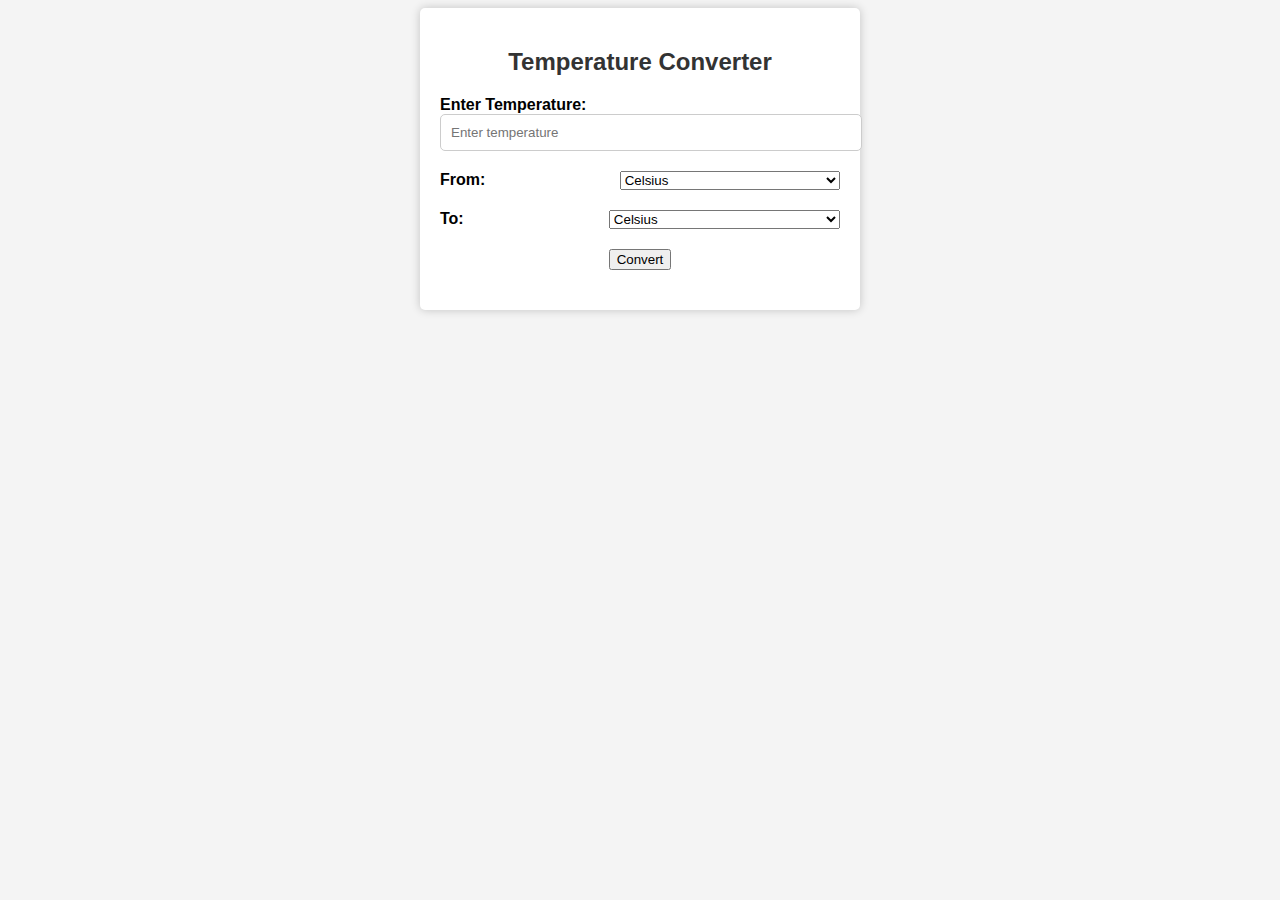
<file: temperature.html>
<!DOCTYPE html>
<html lang="en">
<head>
    <meta charset="UTF-8">
    <meta name="viewport" content="width=device-width, initial-scale=1.0">
    <title>Temperature Converter</title>
    <style>
        body {
            font-family: Arial, sans-serif;
            background-color: #f4f4f4;
            text-align: center;
        }
        .container {
            max-width: 400px;
            margin: 0 auto;
            background-color: #fff;
            padding: 20px;
            border-radius: 5px;
            box-shadow: 0 0 10px rgba(0, 0, 0, 0.2);
        }
        h2 {
            color: #333;
        }
        .input-group {
            margin: 20px 0;
        }
        .input-group label {
            display: block;
            text-align: left;
            font-weight: bold;
        }
        .input-group input {
            width: 100%;
            padding: 10px;
            border: 1px solid #ccc;
            border-radius: 5px;
        }
        #f{
            display:grid;
            grid-template-columns: auto auto;
        }
        #result {
            font-weight: bold;
            font-size: 24px;
            margin: 20px 0;
        }
    </style>
</head>
<body>
    <div class="container">
        <h2>Temperature Converter</h2>
        <div class="input-group">
            <label for="tempInput">Enter Temperature:</label>
            <input type="number" id="tempInput" placeholder="Enter temperature">
        </div>
        <div class="input-group" id="f">
            <label >From:</label>
            <select id="fromUnit">
                <option value="celsius">Celsius</option>
                <option value="fahrenheit">Fahrenheit</option>
                <option value="kelvin">Kelvin</option>
            </select>
        </div>
        <div class="input-group" id="f">
            <label >To:</label>
            <select id="toUnit">
                <option value="celsius">Celsius</option>
                <option value="fahrenheit">Fahrenheit</option>
                <option value="kelvin">Kelvin</option>
            </select>
        </div>
        <button onclick="convertTemperature()">Convert</button>
        <p id="result"></p>
    </div>

    <script>
        function convertTemperature() {
            const tempInput = parseInt(document.getElementById("tempInput").value);
            const fromUnit = document.getElementById("fromUnit").value;
            const toUnit = document.getElementById("toUnit").value;

            if (fromUnit === toUnit) {
                document.getElementById("result").textContent = "Result: " + tempInput + " " + toUnit;
                return;
            }

            let result;
            if (fromUnit === "celsius") {
                if (toUnit === "fahrenheit") {
                    result = (tempInput * 9/5) + 32;
                } else {
                    result = tempInput + 273.15;
                }
            } else if (fromUnit === "fahrenheit") {
                if (toUnit === "celsius") {
                    result = (tempInput - 32) * 5/9;
                } else {
                    result = ((tempInput - 32) * 5/9) + 273.15;
                }
            } else {
                if (toUnit === "celsius") {
                    result = tempInput - 273.15;
                } else {
                    result = ((tempInput - 273.15) * 9/5) + 32;
                }
            }

            document.getElementById("result").innerText= "Result: " + result+" "+toUnit;
        }
    </script>
</body>
</html>
</file>
